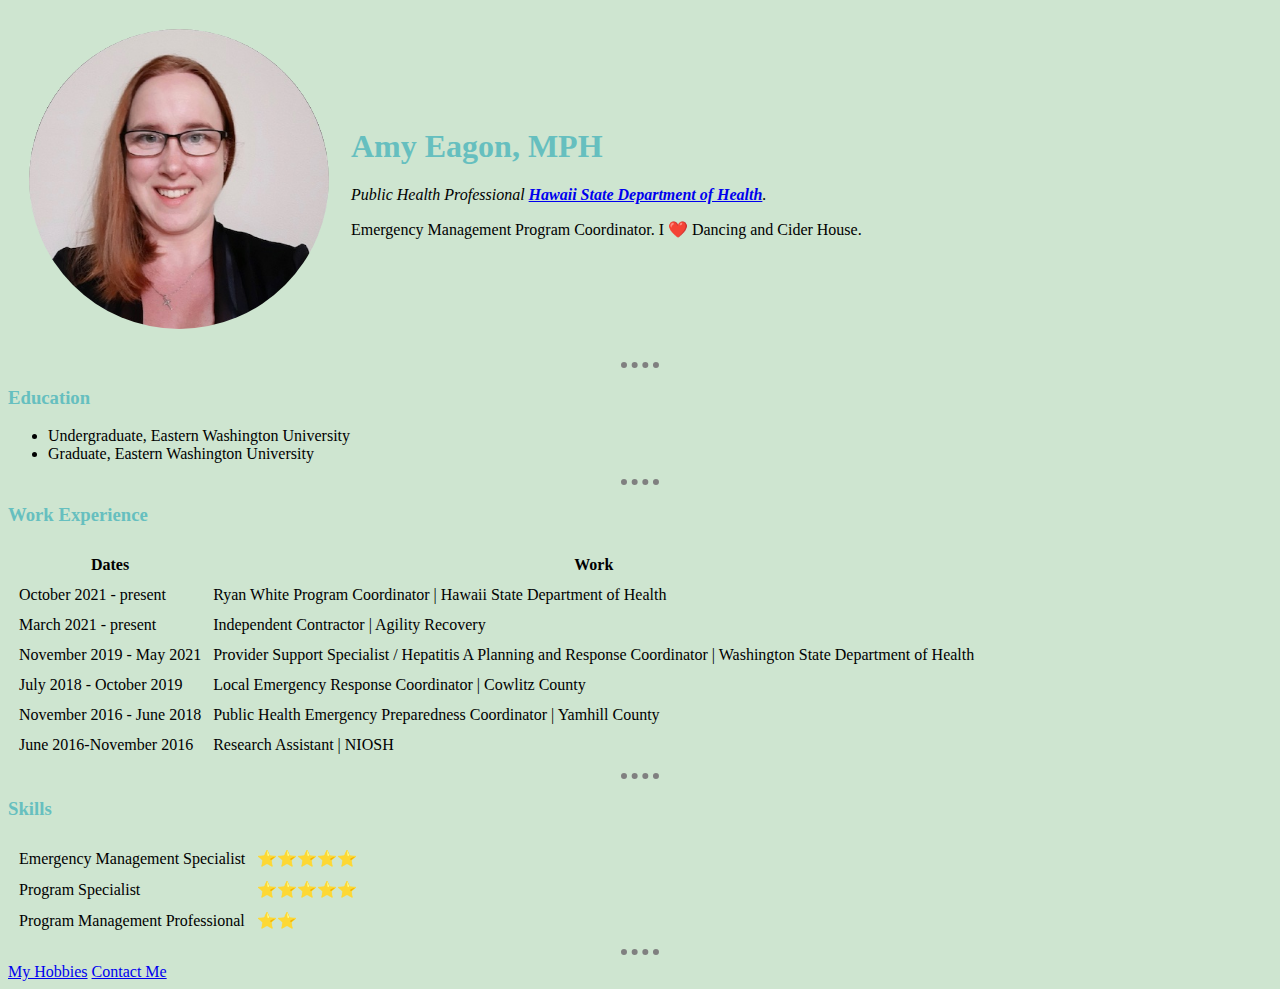
<file: index.html>
<!DOCTYPE html>
<html lang="en" dir="ltr">

<head>
  <meta charset="utf-8">
  <title>Amy's Personal Site </title>
  <link rel="stylesheet" href="css/styles.css">

</head>

<body>
  <table cellspacing="20">
    <tr>
      <td><img class="circular" src="images/amy_profile.jpg"
        width="300" height="300" alt="amy eagon profile picture">
      </td>

      <td>
      <h1>Amy Eagon, MPH</h1>
      <p><em>Public Health Professional<strong>
        <a href="https://health.hawaii.gov">Hawaii State Department of Health</a></strong>.</em>
      </p>
      <p>Emergency Management Program Coordinator. I ❤️ Dancing and Cider House.
      </p>
      </td>
    </tr>
  </table>
  <hr>
  <h3>Education</h3>
  <ul>
    <li>Undergraduate, Eastern Washington University</li>
    <li>Graduate, Eastern Washington University</li>
  </ul>
  <hr>
  <h3>Work Experience</h3>
  <p></p>
  <table cellspacing="10">
    <thead>
      <tr>
        <th>Dates</th>
        <th>Work</th>
      </tr>
    </thead>
    <tbody>
      <tr>
        <td>October 2021 - present</td>
        <td>Ryan White Program Coordinator | Hawaii State Department of Health</td>
      </tr>
      <tr>
        <td>March 2021 - present</td>
        <td>Independent Contractor | Agility Recovery</td>
      </tr>
      <tr>
        <td>November 2019 - May 2021</td>
        <td>Provider Support Specialist / Hepatitis A Planning and Response
          Coordinator | Washington State Department of Health</td>
      </tr>
      <tr>
        <td>July 2018 - October 2019</td>
        <td>Local Emergency Response Coordinator | Cowlitz County</td>
      </tr>
      <tr>
        <td>November 2016 - June 2018</td>
        <td>Public Health Emergency Preparedness Coordinator | Yamhill County</td>
      </tr>
      <tr>
        <td>June 2016-November 2016</td>
        <td>Research Assistant | NIOSH</td>
      </tr>
    </tbody>
  </table>
  <hr>
  <h3>Skills</h3>

<table cellspacing="10">
  <tr>
    <td>Emergency Management Specialist</td>
    <td class="star">⭐⭐⭐⭐⭐</td>
  </tr>
  <tr>
    <td>Program Specialist</td>
    <td class="star">⭐⭐⭐⭐⭐</td>
  </tr>
  <tr>
    <td>Program Management Professional</td>
    <td class="star">⭐⭐</td>
  </tr>
</table>

  <hr>
  <a href="hobbies.html">My Hobbies</a>
  <a href="contact.html">Contact Me</a>
</body>

</html>
</file>
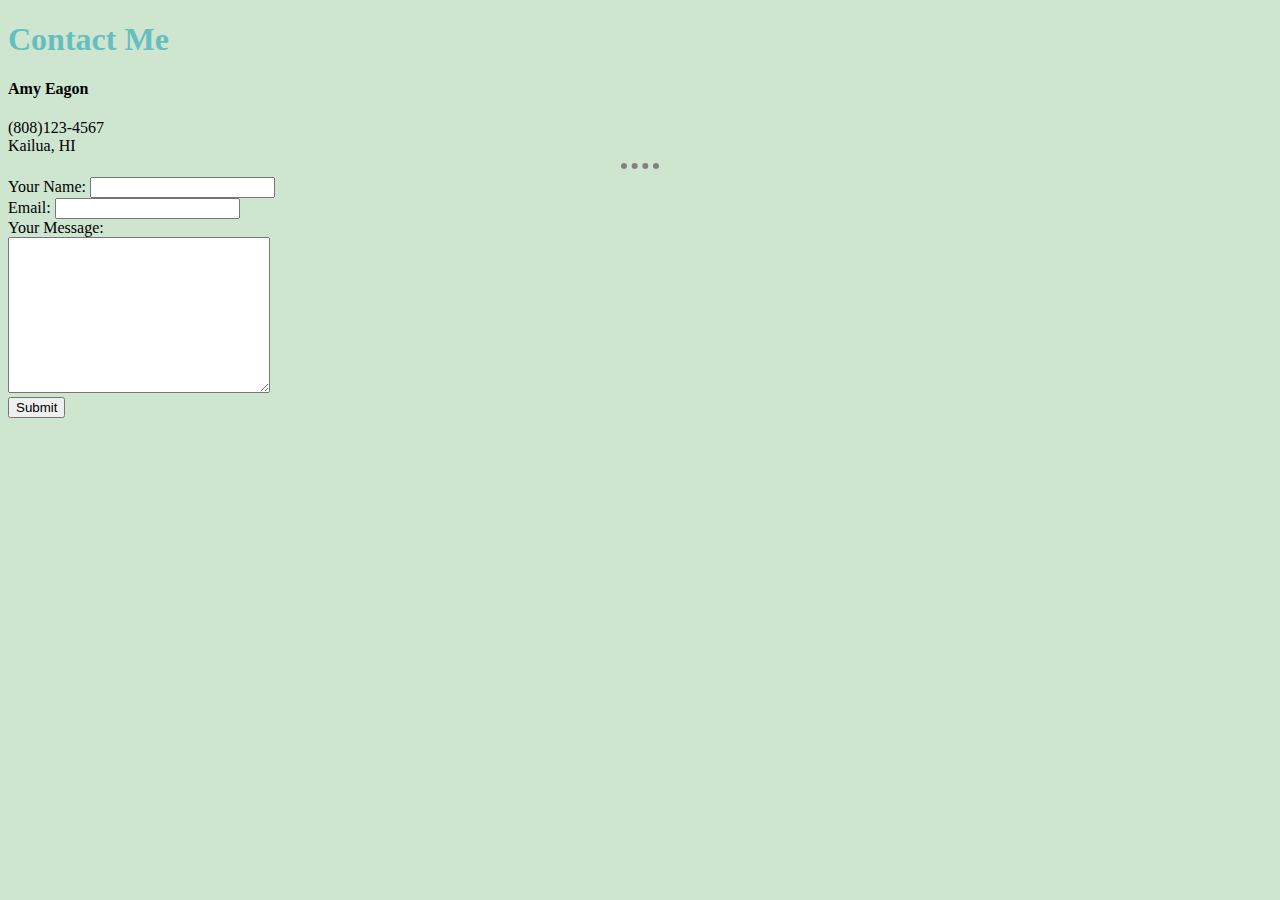
<file: contact.html>
<!DOCTYPE html>
<html lang="en" dir="ltr">
  <head>
    <meta charset="utf-8">
    <title>Contact Me</title>
    <link rel="stylesheet" href="css/styles.css">
  </head>
  <body>
    <h1>Contact Me</h1>
    <h4>Amy Eagon</h4>
    (808)123-4567
    <br>Kailua, HI
    <hr>
    <form action="mailto:info@amyjolaine.com" method="post" enctype="text/plain">
      <label>Your Name:</label>
      <input type="text" name="yourName"><br>
      <label>Email:</label>
      <input type="email" name="yourEmail"><br>
      <label>Your Message:</label><br>
      <textarea name="name" rows="10" cols="30"></textarea><br>
      <input type="submit" name="yourMessage">
    </form>

  </body>
</html>
</file>
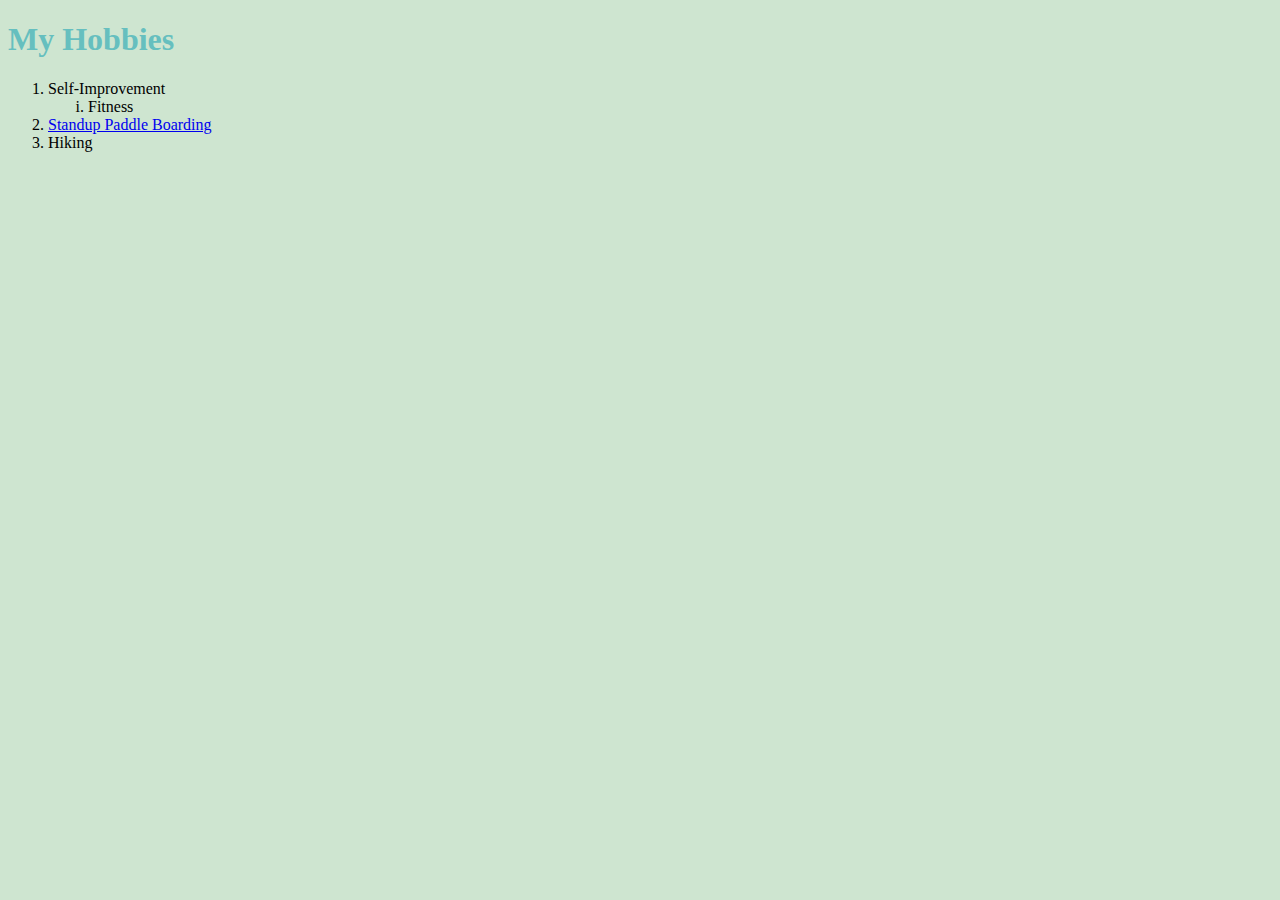
<file: hobbies.html>
<!DOCTYPE html>
<html lang="en" dir="ltr">
  <head>
    <meta charset="utf-8">
    <title>My Hobbies</title>
    <link rel="stylesheet" href="css/styles.css">
  </head>
  <body>
    <h1>My Hobbies</h1>
    <ol>
      <li>Self-Improvement</li>
        <ol type="i">
          <li>Fitness</li>
        </ol>
      <li><a href="http://alohasupclub.weebly.com">Standup Paddle Boarding</a></li>
      <li>Hiking</li>
    </ol>

  </body>
</html>
</file>
<file: css/styles.css>
body {
  background-color: #CEE5D0;
}

hr  {

  border-color: grey;
  border-width: 6px;
  border-style: dotted none none;
  width: 3%;

}

h1 {
  color: #66BFBF;
}

h3 {
  color: #66BFBF;
}

.circular {
  border-radius: 100%
}

/****** Class Selectors ****/

.star:hover {
  font-size: 40px;
}
</file>
